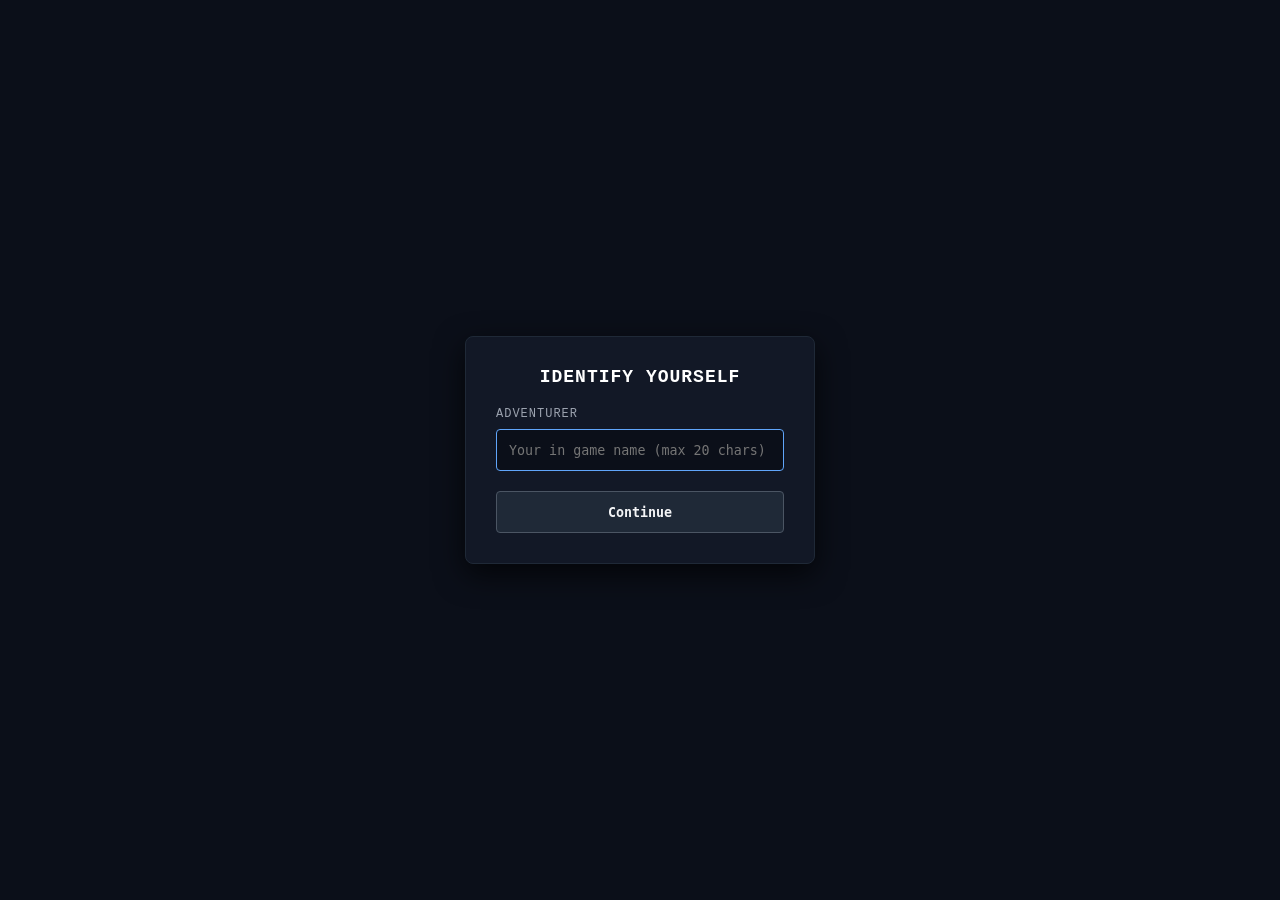
<file: web/index.html>
<!DOCTYPE html>
<html lang="en">
<head>
    <meta charset="UTF-8">
    <title>Terminal Dungeon - Identify</title>
    <link rel="stylesheet" href="style.css">
</head>
<body>
    <div class="card">
        <h2>IDENTIFY YOURSELF</h2>
        <div class="form-group">
            <label for="username">Adventurer</label>
            <input type="text" id="username" maxlength="20" placeholder="Your in game name (max 20 chars)" autocomplete="off" autofocus>
        </div>
        <button id="submit-btn">Continue</button>
    </div>
    <script src="username.js"></script>
</body>
</html>
</file>
<file: web/style.css>
/* Base Reset & Body */
body {
    background-color: #0b0f19;
    color: #f3f4f6;
    font-family: 'Courier New', Courier, monospace;
    display: flex;
    justify-content: center;
    align-items: center;
    min-height: 100vh;
    margin: 0;
    overflow: hidden;
}
/* Standard Card (Identify / Login Page) */
.card {
    background: #121826;
    padding: 30px;
    border-radius: 8px;
    box-shadow: 0 10px 30px rgba(0, 0, 0, 0.7);
    border: 1px solid #1f2937;
    width: 350px;
    box-sizing: border-box;
}

/* Wide Dashboard Card (Lobby Page) */
.lobby-card.wide-dashboard {
    background: #121826;
    padding: 30px;
    border-radius: 8px;
    box-shadow: 0 10px 30px rgba(0, 0, 0, 0.7);
    border: 1px solid #1f2937;
    width: 90%;
    max-width: 900px;
    box-sizing: border-box;
    display: flex;
    flex-direction: column;
}

/* Headings */
h2, .lobby-title {
    margin-top: 0;
    margin-bottom: 20px;
    color: #ffffff;
    font-size: 18px;
    text-align: center;
    letter-spacing: 1px;
}

/* Form Controls */
.form-group {
    margin-bottom: 20px;
}

label {
    display: block;
    margin-bottom: 8px;
    font-size: 12px;
    color: #9ca3af;
    letter-spacing: 1px;
    text-transform: uppercase;
}

input[type="text"] {
    width: 100%;
    padding: 10px 12px;
    background: #0b0f19;
    border: 1px solid #374151;
    color: #f3f4f6;
    font-family: monospace;
    border-radius: 4px;
    box-sizing: border-box;
    height: 42px;
}

input[type="text"]:focus {
    border-color: #60a5fa;
    outline: none;
}

/* Default Button Styles (Full-width for cards) */
button {
    width: 100%;
    padding: 10px 16px;
    background: #1f2937;
    border: 1px solid #4b5563;
    color: #f3f4f6;
    font-family: monospace;
    font-weight: bold;
    cursor: pointer;
    border-radius: 4px;
    height: 42px;
    box-sizing: border-box;
    transition: background 0.2s, border-color 0.2s;
}

button:hover {
    background: #374151;
    border-color: #60a5fa;
}

/* Lobby Dashboard Layout */
.top-actions {
    display: flex;
    gap: 24px;
    align-items: flex-end;
}

.action-block {
    flex: 1;
    display: flex;
    flex-direction: column;
}

.join-row {
    display: flex;
    gap: 8px;
    width: 100%;
}

.join-row input {
    flex: 1;
    min-width: 0;
}

/* Overrides button width inside inline join/chat rows */
.join-row button {
    width: 100px;
}

/* Dividers & Feedback */
.divider {
    border: 0;
    border-top: 1px solid #1f2937;
    margin: 20px 0;
}

#error-label {
    color: #ef4444;
    font-size: 13px;
    text-align: center;
    min-height: 18px;
    margin-top: 12px;
}

/* Chat Component */
.chat-section {
    display: flex;
    flex-direction: column;
}

.chat-header {
    display: flex;
    justify-content: space-between;
    align-items: center;
    margin-bottom: 8px;
}

.chat-box {
    height: 320px;
    background-color: #05070a;
    border: 1px solid #1a2634;
    border-radius: 4px;
    padding: 12px;
    overflow-y: auto;
    font-family: monospace;
    font-size: 13px;
    color: #00ff66;
    display: flex;
    flex-direction: column;
    gap: 6px;
    word-break: break-word;
    margin-bottom: 12px;
}

.chat-box::-webkit-scrollbar {
    width: 6px;
}

.chat-box::-webkit-scrollbar-track {
    background: #05070a;
}

.chat-box::-webkit-scrollbar-thumb {
    background: #1a2634;
    border-radius: 3px;
}

.chat-box::-webkit-scrollbar-thumb:hover {
    background: #374151;
}

/* Game Terminal Window */
.terminal-container {
    background: #121826;
    padding: 20px;
    border-radius: 8px;
    box-shadow: 0 10px 30px rgba(0, 0, 0, 0.7);
    border: 1px solid #1f2937;
}

.xterm {
    font-size: 11px;
    line-height: 1.1;
}
.xterm-viewport::-webkit-scrollbar {
    display: none; /* Hides the scrollbar in Chrome, Safari, and Opera */
}

.xterm-viewport {
    scrollbar-width: none; /* Hides the scrollbar in Firefox */
    -ms-overflow-style: none; /* Hides the scrollbar in IE/Edge */
}
/* Utilities */
.hidden {
    display: none !important;
}
.tab-navigation {
    display: flex;
    gap: 8px;
    margin-bottom: 16px;
    border-bottom: 1px solid #1f2937;
}

.tab-btn {
    width: auto;
    height: 36px;
    padding: 0 20px;
    background: transparent;
    border: none;
    border-bottom: 2px solid transparent;
    border-radius: 0;
    color: #9ca3af;
    font-size: 12px;
    letter-spacing: 1px;
    cursor: pointer;
    transition: color 0.2s, border-color 0.2s;
}

.tab-btn:hover {
    background: transparent;
    color: #f3f4f6;
    border-color: #374151;
}

.tab-btn.active {
    color: #60a5fa;
    border-bottom: 2px solid #60a5fa;
    font-weight: bold;
}

/* Tab Display Logic */
.tab-container {
    flex: 1;
}

.tab-content {
    display: none;
}

.tab-content.active {
    display: flex;
    flex-direction: column;
}

/* Profile Tab Styling */
.profile-card {
    min-height: 374px;
    background-color: #05070a;
    border: 1px solid #1a2634;
    border-radius: 4px;
    padding: 20px;
    box-sizing: border-box;
    display: flex;
    flex-direction: column;
    gap: 10px;
    font-family: monospace;
    font-size: 13px;
}

.profile-stat-row {
    display: flex;
    justify-content: space-between;
    padding: 10px 0;
    border-bottom: 1px solid #1f2937;
}

.profile-stat-label {
    color: #9ca3af;
}

.profile-stat-value {
    color: #60a5fa;
    font-weight: bold;
}

.profile-placeholder {
    color: #6b7280;
    text-align: center;
    margin-top: 40px;
}
.profile-error {
    color: #ef4444;
    text-align: center;
    padding: 40px 0;
    font-family: monospace;
}
/* Achievements Tab Layout */
.achievements-grid {
    min-height: 374px;
    background-color: #05070a;
    border: 1px solid #1a2634;
    border-radius: 4px;
    padding: 20px;
    box-sizing: border-box;
    display: grid;
    grid-template-columns: repeat(2, 1fr);
    gap: 16px;
    overflow-y: auto;
    max-height: 450px;

    /* Hide scrollbar across all major browsers */
    scrollbar-width: none; /* Firefox */
    -ms-overflow-style: none; /* IE / Edge */
}

/* Chrome, Safari, and Opera */
.achievements-grid::-webkit-scrollbar {
    display: none;
}

.achievement-card {
    background: #121826;
    border: 1px solid #1f2937;
    border-radius: 6px;
    padding: 14px;
    display: flex;
    flex-direction: column;
    gap: 8px;
    position: relative;
}

.achievement-card.unlocked {
    border-color: #059669;
}

.achievement-header {
    display: flex;
    align-items: center;
    gap: 12px;
}

.achievement-icon-placeholder {
    width: 40px;
    height: 40px;
    background: #0b0f19;
    border: 1px solid #374151;
    border-radius: 4px;
    display: flex;
    align-items: center;
    justify-content: center;
    font-size: 10px;
    color: #9ca3af;
    flex-shrink: 0;
}

.achievement-card.unlocked .achievement-icon-placeholder {
    border-color: #059669;
    color: #34d399;
}

.achievement-info {
    display: flex;
    flex-direction: column;
    min-width: 0;
}

.achievement-title {
    font-size: 12px;
    font-weight: bold;
    color: #f3f4f6;
    white-space: nowrap;
    overflow: hidden;
    text-overflow: ellipsis;
}

.achievement-desc {
    font-size: 11px;
    color: #9ca3af;
    line-height: 1.3;
}

.achievement-progress-container {
    display: flex;
    flex-direction: column;
    gap: 4px;
    margin-top: 4px;
}

.achievement-progress-bar-bg {
    width: 100%;
    height: 6px;
    background: #0b0f19;
    border-radius: 3px;
    overflow: hidden;
    border: 1px solid #1f2937;
}

.achievement-progress-bar-fill {
    height: 100%;
    background: #60a5fa;
    width: 0%;
    transition: width 0.3s ease;
}

.achievement-card.unlocked .achievement-progress-bar-fill {
    background: #34d399;
}

.achievement-progress-text {
    font-size: 10px;
    color: #6b7280;
    text-align: right;
}
.achievements-grid {
    display: grid;
    grid-template-columns: repeat(2, 1fr); /* Creates a strict 2-column grid */
    gap: 16px;
}
/* Leaderboard Component Styling */
.leaderboard-container {
    min-height: 374px;
    background-color: #05070a;
    border: 1px solid #1a2634;
    border-radius: 4px;
    padding: 20px;
    box-sizing: border-box;
    display: flex;
    flex-direction: column;
    overflow-y: auto;
    max-height: 450px;
}

.leaderboard-table {
    width: 100%;
    border-collapse: collapse;
    font-family: monospace;
    font-size: 13px;
    text-align: left;
}

.leaderboard-table th {
    color: #9ca3af;
    font-size: 12px;
    letter-spacing: 1px;
    text-transform: uppercase;
    padding: 10px 12px;
    border-bottom: 1px solid #1f2937;
}

.leaderboard-table td {
    padding: 10px 12px;
    border-bottom: 1px solid #1f2937;
    color: #f3f4f6;
}

.leaderboard-table tr:hover td {
    background: rgba(55, 65, 81, 0.2);
}

.leaderboard-table td:first-child,
.leaderboard-table th:first-child {
    width: 80px;
    color: #60a5fa;
    font-weight: bold;
}

.leaderboard-table td:last-child,
.leaderboard-table th:last-child {
    text-align: right;
    color: #34d399;
    font-weight: bold;
}

/* Leaderboard Scrollbar consistency */
.leaderboard-container::-webkit-scrollbar {
    width: 6px;
}

.leaderboard-container::-webkit-scrollbar-track {
    background: #05070a;
}

.leaderboard-container::-webkit-scrollbar-thumb {
    background: #1a2634;
    border-radius: 3px;
}

.leaderboard-container::-webkit-scrollbar-thumb:hover {
    background: #374151;
}
/* Leaderboard Pagination Controls */
.leaderboard-pagination {
    display: flex;
    justify-content: space-between;
    align-items: center;
    margin-top: 12px;
    padding: 0 4px;
}

.leaderboard-pagination .page-btn {
    width: 100px;
    height: 36px;
    font-size: 11px;
}

#leaderboard-page-indicator {
    font-size: 12px;
    color: #9ca3af;
    letter-spacing: 1px;
    font-family: monospace;
}
/* Pinned Current User Container */
.leaderboard-my-row {
    margin-bottom: 12px;
    background-color: rgba(59, 130, 246, 0.05);
    border: 1px solid #3b82f6;
    border-radius: 4px;
    padding: 6px;
}

/* Ensure column widths match between pinned table and main table */
.leaderboard-my-row .leaderboard-table th,
.leaderboard-my-row .leaderboard-table td,
.leaderboard-container .leaderboard-table th,
.leaderboard-container .leaderboard-table td {
    text-align: left;
}

.leaderboard-my-row .leaderboard-table th:last-child,
.leaderboard-my-row .leaderboard-table td:last-child,
.leaderboard-container .leaderboard-table th:last-child,
.leaderboard-container .leaderboard-table td:last-child {
    text-align: right;
}

/* Highlight user rank text */
.leaderboard-my-row #leaderboard-my-tbody td {
    color: #60a5fa;
    font-weight: bold;
}

/* Utility class for hiding pinned container when data isn't loaded */
.hidden {
    display: none !important;
}
#leaderboard-my-tbody tr#pinned-user-row:hover {
    background-color: rgba(59, 130, 246, 0.2);
    transition: background-color 0.15s ease-in-out;
}
/* ==========================================
   CONFIGURATION TAB STYLING
   ========================================== */

/* Outer Dark Panel Box */
.config-container {
    min-height: 374px;
    background-color: #05070a;
    border: 1px solid #1a2634;
    border-radius: 4px;
    padding: 20px;
    box-sizing: border-box;
    display: flex;
    flex-direction: column;
    gap: 20px;
}

/* Sub-Tab Navigation Bar */
.config-subtabs {
    display: flex;
    gap: 8px;
    border-bottom: 1px solid #1f2937;
    padding-bottom: 8px;
}

.config-subtab-btn {
    width: auto;
    height: 32px;
    padding: 0 16px;
    background: transparent;
    border: none;
    border-bottom: 2px solid transparent;
    color: #9ca3af;
    font-family: monospace;
    font-size: 12px;
    letter-spacing: 1px;
    cursor: pointer;
    transition: color 0.2s, border-color 0.2s;
}

.config-subtab-btn:hover {
    background: transparent;
    color: #f3f4f6;
    border-color: #374151;
}

.config-subtab-btn.active {
    color: #60a5fa;
    border-bottom: 2px solid #60a5fa;
    font-weight: bold;
}

/* Sub-Tab View Toggle Logic */
.config-subcontent {
    display: none;
    flex-direction: column;
    gap: 16px;
}

.config-subcontent.active {
    display: flex;
}

/* Sub-Section Titles */
.config-section-title {
    margin: 16px 0 8px 0;
    color: #9ca3af;
    font-size: 11px;
    letter-spacing: 1px;
    text-transform: uppercase;
}

/* Controls Keybindings Tables */
.config-table {
    width: 100%;
    border-collapse: collapse;
    font-family: monospace;
    font-size: 13px;
}

.config-table th {
    color: #9ca3af;
    font-size: 11px;
    letter-spacing: 1px;
    text-transform: uppercase;
    padding: 8px 12px;
    text-align: left;
    border-bottom: 1px solid #1f2937;
}

.config-table td {
    padding: 10px 12px;
    border-bottom: 1px solid #1f2937;
    color: #f3f4f6;
}

.config-table td:last-child {
    text-align: right;
}

.config-table.locked td {
    color: #6b7280;
}

/* Key Badge UI Element */
.key-badge {
    display: inline-block;
    padding: 4px 10px;
    background: #111827;
    border: 1px solid #374151;
    border-radius: 4px;
    color: #60a5fa;
    font-weight: bold;
    min-width: 40px;
    text-align: center;
    cursor: pointer;
}

.key-badge:hover {
    border-color: #60a5fa;
    background: #1f2937;
}

.key-badge.locked {
    color: #6b7280;
    border-color: #1f2937;
    cursor: not-allowed;
    background: #0b0f19;
}

/* Audio Sliders Layout */
.setting-row {
    display: flex;
    align-items: center;
    gap: 16px;
    padding: 10px 0;
    border-bottom: 1px solid #1f2937;
}

.setting-row label {
    width: 140px;
    margin-bottom: 0;
    color: #f3f4f6;
    text-transform: none;
    font-size: 13px;
}

.setting-row input[type="range"] {
    flex: 1;
    accent-color: #60a5fa;
    cursor: pointer;
}

.setting-row span {
    width: 45px;
    text-align: right;
    color: #60a5fa;
    font-weight: bold;
    font-size: 13px;
}

/* Save / Footer Area */
.config-footer {
    display: flex;
    align-items: center;
    gap: 16px;
    margin-top: auto;
    padding-top: 16px;
}

.config-footer button {
    width: 140px;
}

#config-status-msg {
    font-size: 12px;
    color: #34d399;
}




.key-badge.rebinding {
    border-color: #34d399;
    color: #34d399;
    background: rgba(245, 158, 11, 0.1);
    animation: pulse 1s infinite;
}

@keyframes pulse {
    0% { opacity: 1; }
    50% { opacity: 0.5; }
    100% { opacity: 1; }
}
</file>
